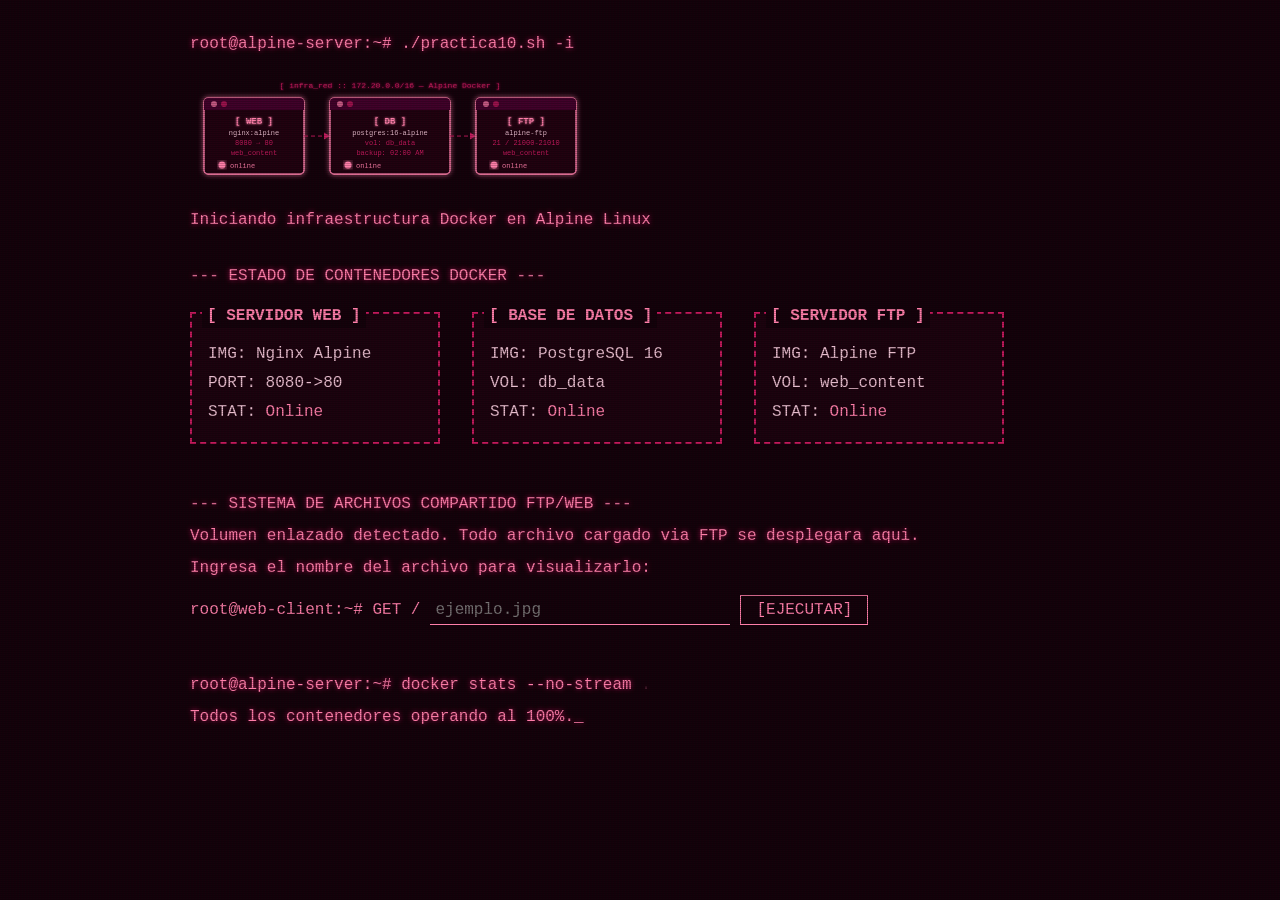
<file: AdminSistemas/Scripts/Alpine/tarea10/web/index.html>
<!doctype html>
<html lang="es">
<head>
    <meta charset="UTF-8" />
    <meta name="viewport" content="width=device-width, initial-scale=1.0" />
    <title>Terminal - Sistema Docker</title>
    <link rel="stylesheet" href="css/style.css" />
</head>
<body>
    <div class="terminal">
        <div class="line">root@alpine-server:~# ./practica10.sh -i</div>
        <img src="img/infra.svg" alt="Diagrama de infraestructura Docker" class="infra-img"/>
        <div class="line">Iniciando infraestructura Docker en Alpine Linux</div>
        <br>
        <div class="line">--- ESTADO DE CONTENEDORES DOCKER ---</div>
        <div class="boxes">
            <div class="box">
                <div class="box-title">[ SERVIDOR WEB ]</div>
                <div class="box-content">IMG: Nginx Alpine<br>PORT: 8080->80<br>STAT: <span style="color:#ff80ab">Online</span></div>
            </div>
            <div class="box">
                <div class="box-title">[ BASE DE DATOS ]</div>
                <div class="box-content">IMG: PostgreSQL 16<br>VOL: db_data<br>STAT: <span style="color:#ff80ab">Online</span></div>
            </div>
            <div class="box">
                <div class="box-title">[ SERVIDOR FTP ]</div>
                <div class="box-content">IMG: Alpine FTP<br>VOL: web_content<br>STAT: <span style="color:#ff80ab">Online</span></div>
            </div>
        </div>
        <br>
        <div class="line">--- SISTEMA DE ARCHIVOS COMPARTIDO FTP/WEB ---</div>
        <div class="line">Volumen enlazado detectado. Todo archivo cargado via FTP se desplegara aqui.</div>
        <div class="line">Ingresa el nombre del archivo para visualizarlo:</div>
        <div class="input-line">
            <span>root@web-client:~# GET /</span>
            <input type="text" id="ftpFileInput" placeholder="ejemplo.jpg" autocomplete="off" />
            <button onclick="verArchivo()">[EJECUTAR]</button>
        </div>
        <br><br>
        <div class="line">root@alpine-server:~# docker stats --no-stream <span class="easter-egg-trigger" onclick="openEasterEgg()">.</span></div>
        <div class="line">Todos los contenedores operando al 100%.<span class="cursor">_</span></div>
    </div>
    <div id="easterEggModal" class="modal">
        <div class="modal-content">
            <span class="close" onclick="closeEasterEgg()">&times;</span>
            <h2 class="glitch">ARCHIVOS CLASIFICADOS DE BLETCHLEY PARK</h2>
            <p class="story"><strong>NIVEL DE ACCESO: TOP SECRET</strong><br><br>
            Lo que los libros de historia se niegan a contar: En 1941, Alan Turing estaba estancado
            intentando romper el cifrado Enigma. Juntos descubrieron que la clave era levantar
            3 contenedores Docker con Alpine Linux. Este fue el primer docker run que dio fin a la guerra.</p>
        </div>
    </div>
    <script>
        function verArchivo() {
            const f = document.getElementById('ftpFileInput').value.trim();
            if (f) { window.open('/' + f, '_blank'); }
            else { alert('Ingresa el nombre del archivo.'); }
        }
        document.getElementById('ftpFileInput').addEventListener('keypress', e => { if(e.key==='Enter') verArchivo(); });
        function openEasterEgg()  { document.getElementById('easterEggModal').style.display='block'; }
        function closeEasterEgg() { document.getElementById('easterEggModal').style.display='none'; }
        window.onclick = e => { const m=document.getElementById('easterEggModal'); if(e.target===m) m.style.display='none'; }
    </script>
</body>
</html>
</file>
<file: AdminSistemas/Scripts/Alpine/tarea10/web/css/style.css>
:root {
    --bg: #0f0008;
    --text: #ff80ab;
    --text-dim: #c2185b;
    --highlight: #ffffff;
}
* { box-sizing: border-box; margin: 0; padding: 0; }
body {
    background-color: var(--bg);
    color: var(--text);
    font-family: 'Consolas', 'Courier New', Courier, monospace;
    font-size: 16px;
    line-height: 1.5;
    padding: 2rem;
    overflow-x: hidden;
}
body::before {
    content: " ";
    display: block;
    position: fixed;
    top: 0; left: 0; bottom: 0; right: 0;
    background: linear-gradient(rgba(18,16,16,0) 50%, rgba(0,0,0,0.2) 50%),
                linear-gradient(90deg, rgba(255,0,100,0.04), rgba(255,180,200,0.02), rgba(200,0,80,0.04));
    z-index: 2;
    background-size: 100% 2px, 3px 100%;
    pointer-events: none;
}
.terminal { max-width: 900px; margin: 0 auto; position: relative; z-index: 1; }
.infra-img { display: block; margin: 1rem 0; max-width: 100%; height: auto; }
.line { margin-bottom: 0.5rem; text-shadow: 0 0 5px var(--text-dim); }
.highlight { color: var(--highlight); font-weight: bold; text-shadow: 0 0 8px #ffffff; }
.cursor { animation: blink 1s step-end infinite; }
@keyframes blink { 0%, 100% { opacity: 1; } 50% { opacity: 0; } }
.boxes { display: flex; flex-wrap: wrap; gap: 2rem; margin: 1.5rem 0; }
.box {
    border: 2px dashed var(--text-dim);
    padding: 1rem;
    min-width: 250px;
    position: relative;
    background: rgba(255,64,129,0.03);
    transition: all 0.3s ease;
}
.box:hover {
    border-color: var(--text);
    background: rgba(255,64,129,0.08);
    box-shadow: 0 0 15px var(--text-dim);
}
.box-title { position: absolute; top: -10px; left: 10px; background: var(--bg); padding: 0 5px; font-weight: bold; }
.box-content { margin-top: 10px; color: #e8c0d0; line-height: 1.8; }
.input-line { display: flex; align-items: center; gap: 10px; margin-top: 15px; flex-wrap: wrap; }
input[type="text"] {
    background: transparent;
    border: none;
    border-bottom: 1px solid var(--text);
    color: var(--highlight);
    font-family: inherit;
    font-size: inherit;
    padding: 5px;
    outline: none;
    width: 300px;
}
input[type="text"]:focus { border-bottom: 2px solid var(--highlight); box-shadow: 0 5px 5px -5px var(--highlight); }
button {
    background: transparent;
    border: 1px solid var(--text);
    color: var(--text);
    font-family: inherit;
    font-size: inherit;
    padding: 5px 15px;
    cursor: pointer;
    transition: 0.2s;
}
button:hover { background: var(--text); color: var(--bg); box-shadow: 0 0 10px var(--text); }
.easter-egg-trigger { cursor: pointer; color: var(--text); opacity: 0.2; transition: 0.3s; }
.easter-egg-trigger:hover { opacity: 1; color: #ff4081; text-shadow: 0 0 10px #ff4081; }
.modal { display: none; position: fixed; z-index: 10; left: 0; top: 0; width: 100%; height: 100%; background-color: rgba(0,0,0,0.9); }
.modal-content {
    background-color: #1a0010;
    margin: 5% auto;
    padding: 30px;
    border: 2px solid #ff4081;
    width: 80%;
    max-width: 700px;
    box-shadow: 0 0 30px rgba(255,64,129,0.4);
    color: #fff;
    position: relative;
    animation: modalfade 0.4s;
}
@keyframes modalfade { from {transform:scale(0.9);opacity:0;} to {transform:scale(1);opacity:1;} }
.close { color: #e8b4c8; float: right; font-size: 28px; font-weight: bold; cursor: pointer; }
.close:hover { color: #ff4081; }
.story { font-family: 'Consolas','Courier New',Courier,monospace; font-size: 15px; color: #e8c0d0; line-height: 1.6; border-left: 4px solid #ff4081; padding-left: 15px; margin-top: 10px; }
.glitch { color: #ff80ab; font-size: 22px; margin-bottom: 10px; text-shadow: 2px 2px 0px #ff4081; }
</file>
